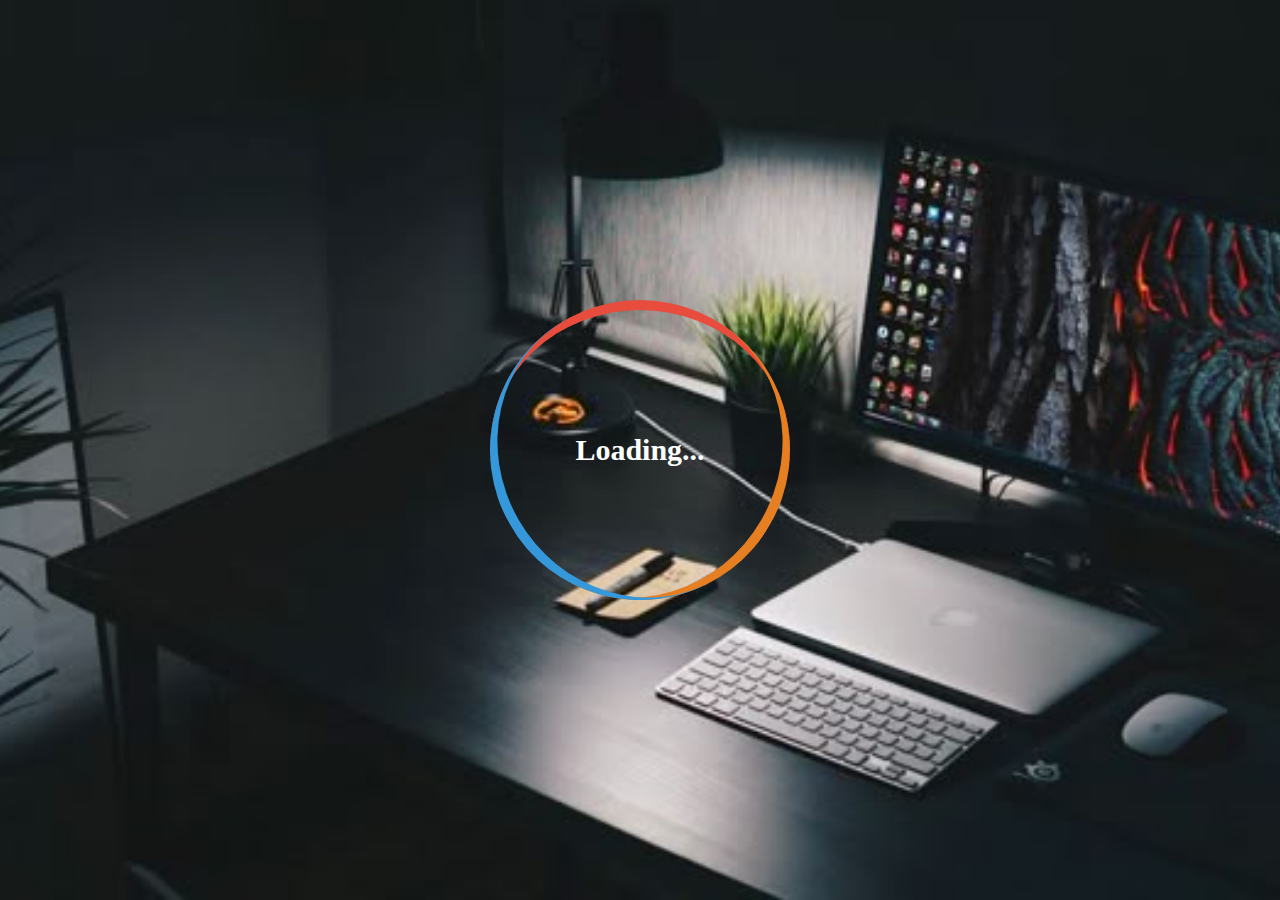
<file: index.html>
<!DOCTYPE html>
<html lang="en" dir="ltr">
<head>
    <meta charset="utf-8">
    <title>Loading to Welcome</title>
    <link rel="stylesheet" href="loading.css">
    <link rel="shortcut icon" href="imgs/favicon.ico" type="image/x-icon">
</head>
<body>
    <div class="loading-container">
        <div class="loading"></div>
        <span class="message">Loading...</span>
        <span class="welcome-message">Welcome</span>
    </div>

    <script src="loading.js"></script>
</body>
</html>
</file>
<file: loading.css>
body {
    background-image: url(imgs/loading.jpg);
    background-repeat: no-repeat;
    background-size: cover;
    background-position: center; /* Centering the image */
    background-attachment: fixed; /* Optional: keeps the image fixed on scroll */
    color: #fff;
    display: flex;
    align-items: center;
    justify-content: center;
    /* Corrected properties for full viewport coverage */
    height: 100vh;
    width: 100%;
    margin: 0;
    overflow: hidden;
}

.loading-container {
    position: relative;
    width: 300px;
    height: 300px;
    display: flex;
    align-items: center;
    justify-content: center;
}

.loading {
    width: 300px;
    height: 300px;
    box-sizing: border-box;
    border-radius: 50%;
    border-top: 10px solid #e74c3c;
    position: absolute;
    animation: rotate 2s linear infinite;
}

.loading::before,
.loading::after {
    content: '';
    width: 300px;
    height: 300px;
    position: absolute;
    left: 0;
    top: -10px;
    box-sizing: border-box;
    border-radius: 50%;
}

.loading::before {
    border-top: 10px solid #e67e22;
    transform: rotate(120deg);
}

.loading::after {
    border-top: 10px solid #3498db;
    transform: rotate(240deg);
}

.message,
.welcome-message {
    position: absolute;
    width: 200px;
    text-align: center;
    font-size: 20px;
    transition: opacity 1s ease-in-out;
}

.message {
    opacity: 1;
    font-size: 30px;
    font-weight: bold;
}

.welcome-message {
    opacity: 0;
    font-size: 30px;
    font-weight: bold;
}

@keyframes rotate {
    to {
        transform: rotate(360deg);
    }
}
</file>
